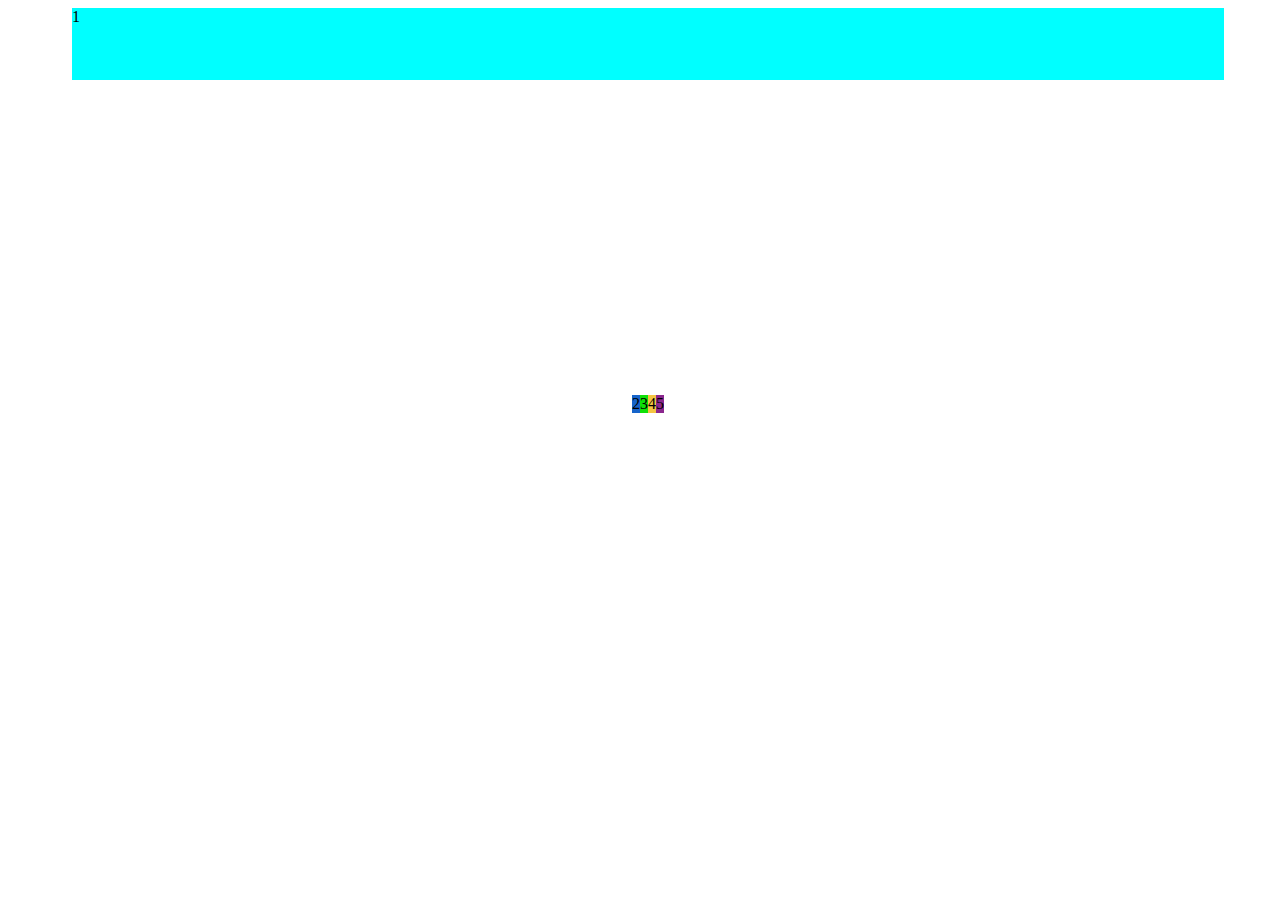
<file: inventario/app/templates/index.html>
<!DOCTYPE html>
<html lang="en">
<head>
    <meta charset="UTF-8">
    <meta name="viewport" content="width=device-width, initial-scale=1.0">
    <title>Document</title>
    <style>

        .body {
            background-color: #ffffff;
            width: 100%;
            height: 100vh;
        }



.parent {
    display: flex;
    width: 100%;
    height: 80vh;
    justify-content: center;
    align-items: center;
    flex-direction: column;

}

.div1 {
    background-color: aqua;
    width: 90%;
    height: 10%;
}

.divContainerOpciones{
    display: flex;
    justify-content: center;
    align-items: center;
    flex-direction: row;
    width: 100%;
    height: 90%;
}

.div2 {
    background-color: #1664ca;

}

.div3 {
    background-color: #0fe008;


}
.div4 {
    background-color: #f4c542;

}



.div5 {
    background-color: #8a268d;


}



</style>
</head>
<body class="body">

<div class="parent">
    <div class="div1">1</div>
    <div class="divContainerOpciones">
        <div class="div2">2</div>
        <div class="div3">3</div>
        <div class="div4">4</div>
        <div class="div5">5</div>
    </div>
</div>

</body>
</html>
</file>
